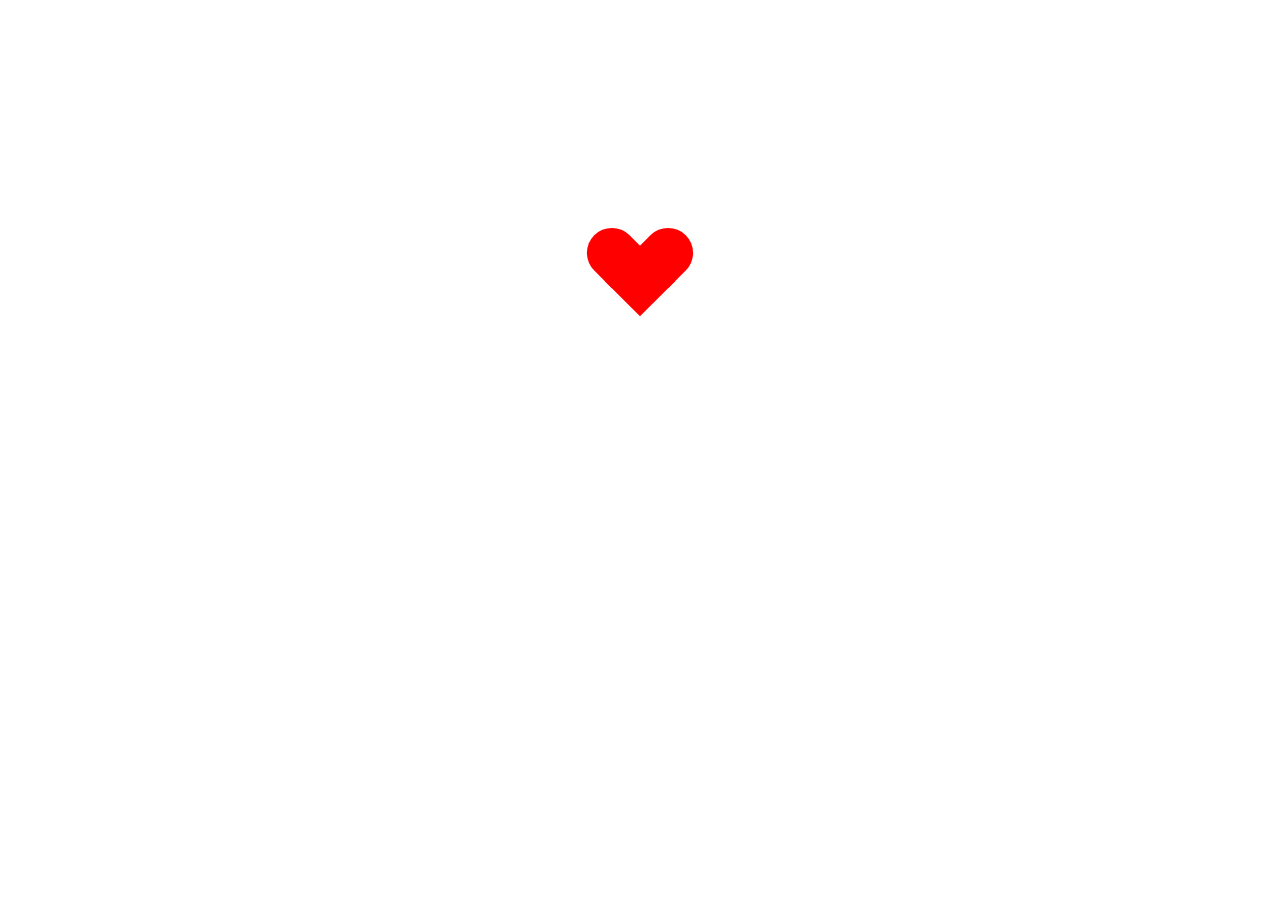
<file: heart-css/index.html>
<!DOCTYPE html>
<html lang="en">
<head>
    <meta charset="UTF-8">
    <meta http-equiv="X-UA-Compatible" content="IE=edge">
    <meta name="viewport" content="width=device-width, initial-scale=1.0">
    <link rel="stylesheet" href="style.css">
    <title>heart</title>
</head>
<body>
    <div class="ss">
        <div id="heart">
            <div class="left"></div>
            <div class="right"></div>
            <div class="bottom"></div>
        </div>
  </div>
</body>
</html>
</file>
<file: heart-css/style.css>
*{
    margin: 0;padding: 0;box-sizing: border-box;
}
.ss{
  display: flex;
  justify-content:center;
  margin-top: 20%;
}


#heart{
    position: relative;
    transition: all .5s;
    display: inline-block;
    width: 50px;
    height: 50px;
    animation: 0.4s heart infinite alternate;
}

@keyframes heart{
    0% {
        transform: scale(.5);
    }
    100%{
        transform: scale(2);
    }
}


.left{
    position: absolute;
    background-color: red;
    width: 50px;
    height: 50px;
    transform: rotate(45deg) translateX(31px);
    left: -50px;
    bottom: 50px;
    border-radius: 50% 0 0 50%  ;
}
.right{
    
    position: absolute;
    background-color: red;
    width: 50px;
    height: 50px;
    transform: rotate(45deg) translateY(31px);
    left: 50px;
    bottom: 50px;
    border-radius: 50% 50% 0 0;
}

.bottom{
    
    position: absolute;
    background-color: red;
    width: 50px;
    height: 50px;
    transform: rotate(45deg);
}
</file>
